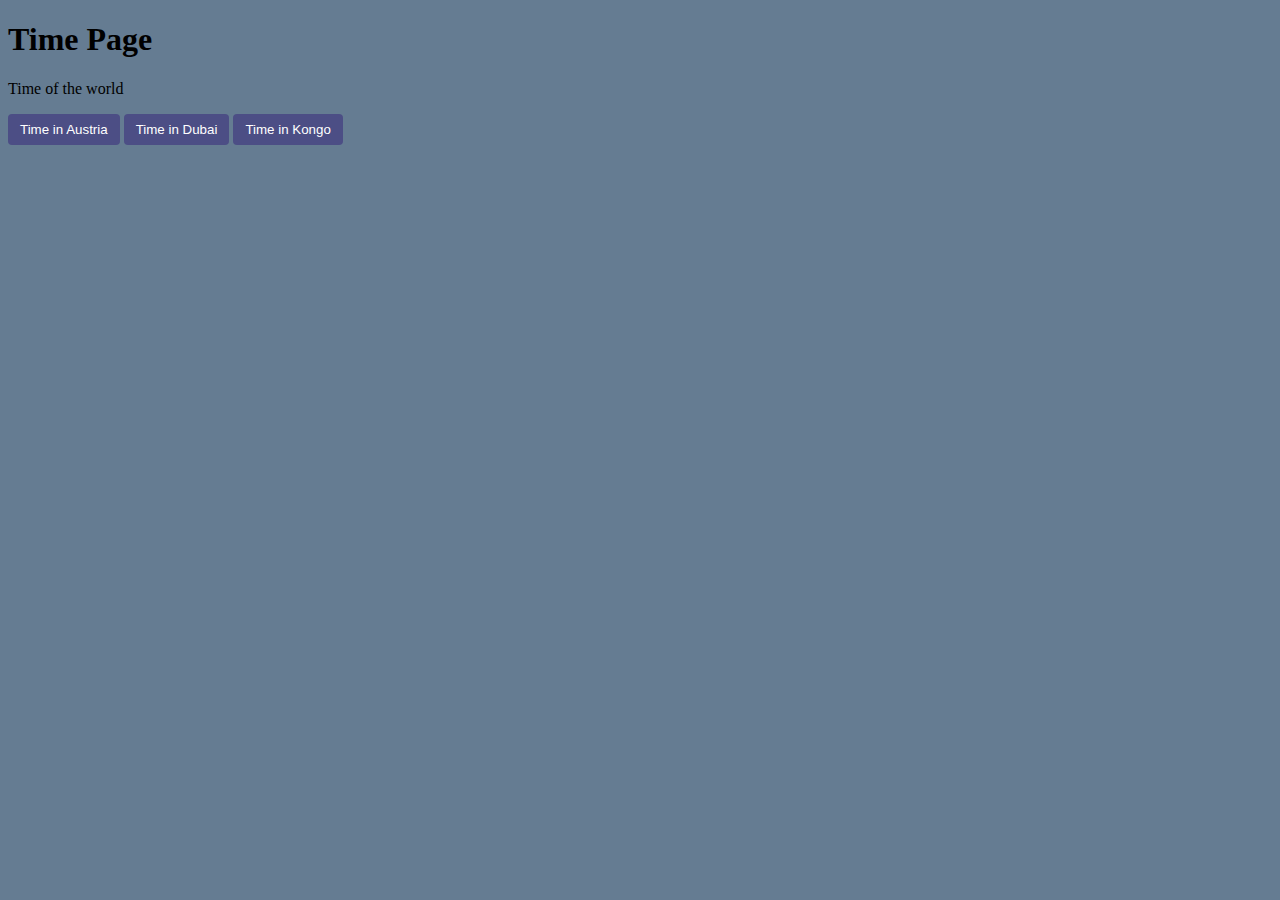
<file: index.html>
<!DOCTYPE html>
<html lang="en">
<head>
    <meta charset="UTF-8">
    <meta name="viewport" content="width=device-width, initial-scale=1.0">
    <title>Time Page</title>
</head>
<body>
    <h1>Time Page</h1>
    <p>Time of the world</p>

    <a href="time-austria.html" style="text-decoration: none;">
      <button type="button" style="background-color: #4c4e85; color: #fff; border: none; padding: 8px 12px; border-radius: 4px; cursor: pointer;">
        Time in Austria
      </button>
    </a>
<style>body { background-color: #657c92; }</style>

 <a href="time-dubai.html" style="text-decoration: none;">
      <button type="button" style="background-color: #4c4e85; color: #fff; border: none; padding: 8px 12px; border-radius: 4px; cursor: pointer;">
        Time in Dubai
      </button>
    </a>

    
<!DOCTYPE html>
<html lang="en">
<head>
    <meta charset="UTF-8">
    <meta name="viewport" content="width=device-width, initial-scale=1.0">
    <title></title>
</head>
<body>
    <a href="time-kongo.html" style="text-decoration: none;">
      <button type="button" style="background-color: #4c4e85; color: #fff; border: none; padding: 8px 12px; border-radius: 4px; cursor: pointer;">
        Time in Kongo
      </button>
    </a>
</body>
</html>

</body>
</html>
</file>
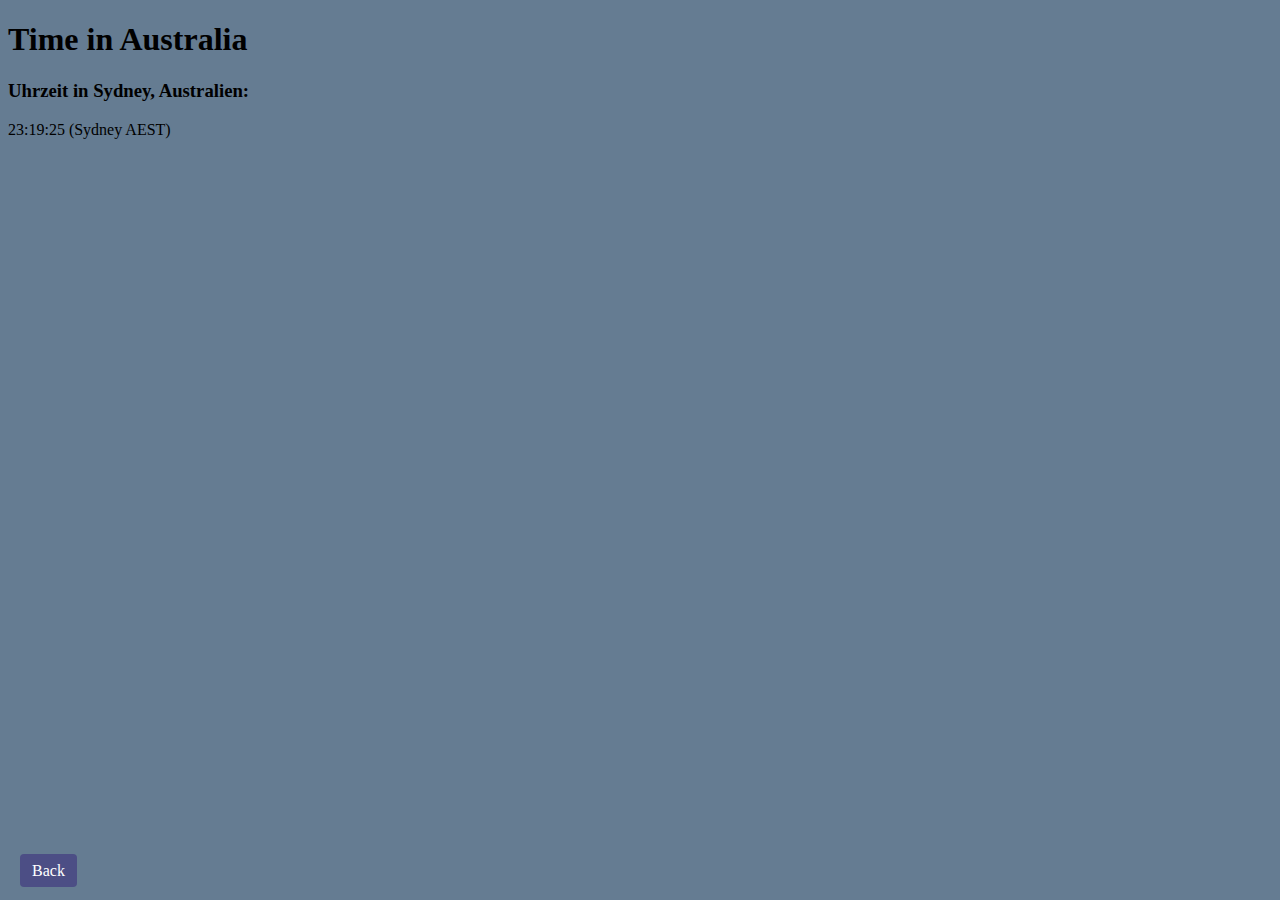
<file: home-page.html>
<!DOCTYPE html>
<html lang="en">
<head>
    <meta charset="UTF-8">
    <meta name="viewport" content="width=device-width, initial-scale=1.0">
    <title>Time in Australia</title>
</head>
<body>
    <H1>Time in Australia</H1>

<style>body { background-color: #657c92; }</style>

<!DOCTYPE html>
<html lang="en">
<head>
    <meta charset="UTF-8">
    <meta name="viewport" content="width=device-width, initial-scale=1.0">
    <title>Zeit</title>
</head>
<body>
    
<!DOCTYPE html>
<html lang="de">
<head>
    <meta charset="UTF-8">
    <title>Uhrzeit in Australien (Sydney)</title>
</head>
<body>

    <h3>Uhrzeit in Sydney, Australien:</h3>
    <p id="australien-uhrzeit">Lade Uhrzeit...</p>

    <script>
        function zeigeAustralienUhrzeitManuell() {
            const jetztLokal = new Date();
            const utcMilliseconds = jetztLokal.getTime() + (jetztLokal.getTimezoneOffset() * 60000);

            // Australien (Sydney) ist UTC+10. Wir fügen 10 Stunden in Millisekunden hinzu
            const australienOffsetMilliseconds = 10 * 60 * 60 * 1000; // 10 Stunden

            const australienMilliseconds = utcMilliseconds + australienOffsetMilliseconds;
            const australienZeit = new Date(australienMilliseconds);

            const stunden = australienZeit.getHours().toString().padStart(2, '0');
            const minuten = australienZeit.getMinutes().toString().padStart(2, '0');
            const sekunden = australienZeit.getSeconds().toString().padStart(2, '0');
            
            document.getElementById('australien-uhrzeit').innerHTML = stunden + ":" + minuten + ":" + sekunden + " (Sydney AEST)";
        }

        setInterval(zeigeAustralienUhrzeitManuell, 1000);
        zeigeAustralienUhrzeitManuell();
    </script>


<!DOCTYPE html>
<html lang="en">
<head>
    <meta charset="UTF-8">
    <meta name="viewport" content="width=device-width, initial-scale=1.0">
    <title>Back</title>
</head>
<body>
    
<!-- Der Container umschließt den Link und sorgt für die Positionierung -->
    <div class="bottom-left-container">
        <a href="home-page.html" class="back-button">
            Back
        </a>
    </div>
    <style>
        .bottom-left-container {
            position: fixed;
            bottom: 20px;
            left: 20px;
            z-index: 1000;
        }

        .back-button {
            background-color: #4c4e85;
            color: #fff;
            border: none;
            padding: 8px 12px;
            border-radius: 4px;
            cursor: pointer;
            text-decoration: none;
        }
    </style>

</body>
</html>
</html>
</html>
</file>
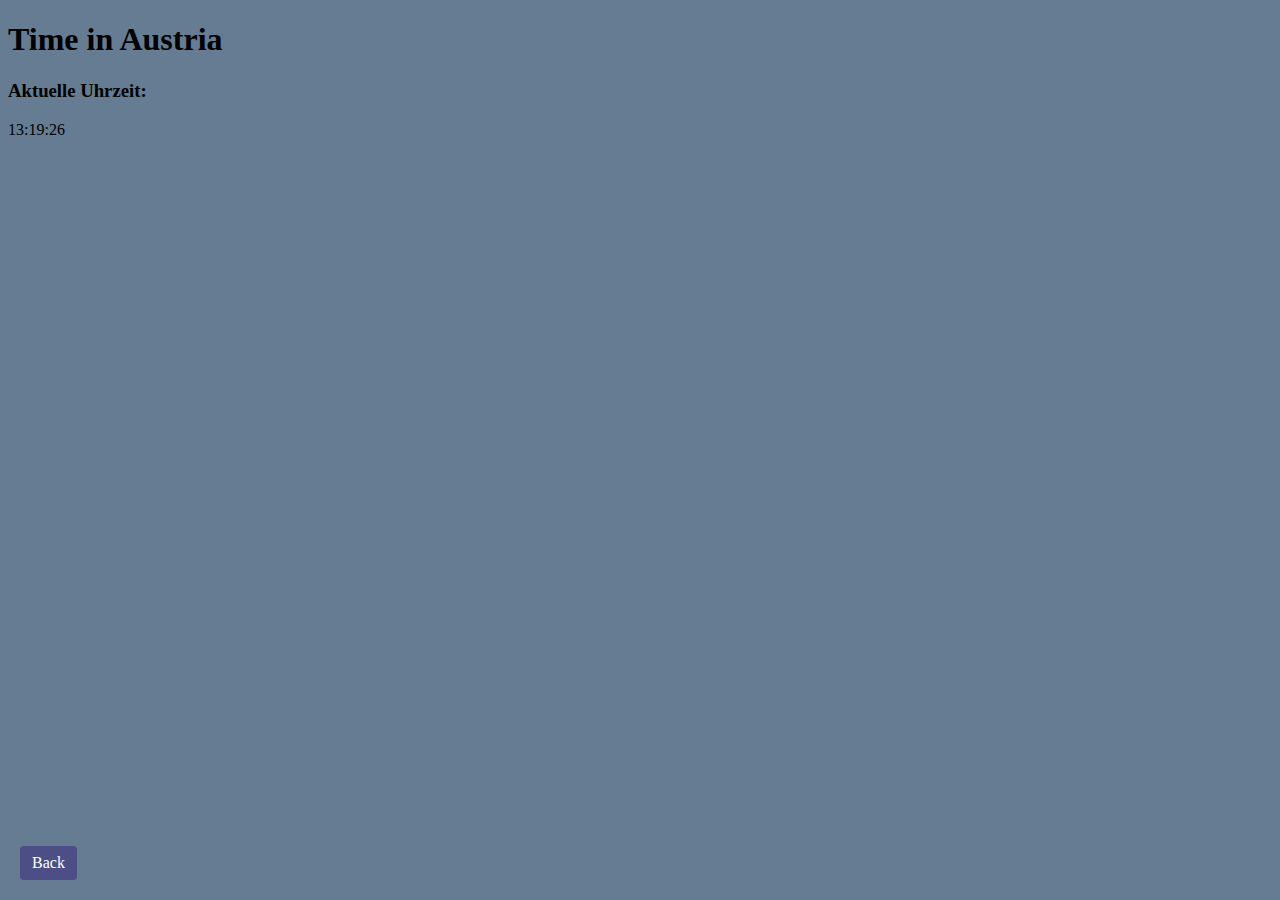
<file: index (2).html>
<!DOCTYPE html>
<html lang="en">
<head>
    <meta charset="UTF-8">
    <meta name="viewport" content="width=device-width, initial-scale=1.0">
    <title>Time-Austria</title>
    <style>body { background-color: #657c92; }</style>
    <H1>Time in Austria</H1>


</head><body>
   <!DOCTYPE html>
<html lang="de">
<head>
    <meta charset="UTF-8">
    <title>Aktuelle Uhrzeit</title>
</head>
<body>
    <h3>Aktuelle Uhrzeit:</h3>
    <!-- Hier wird die Uhrzeit angezeigt -->
    <p id="uhrzeit">Lade Uhrzeit...</p>

    <!-- Einbindung des JavaScripts -->
    <script>
        // Der JavaScript-Code kann hier direkt eingefügt werden
        function zeigeUhrzeit() {
            const jetzt = new Date();
            const stunden = jetzt.getHours().toString().padStart(2, '0');
            const minuten = jetzt.getMinutes().toString().padStart(2, '0');
            const sekunden = jetzt.getSeconds().toString().padStart(2, '0');
            
            document.getElementById('uhrzeit').innerHTML = stunden + ":" + minuten + ":" + sekunden;
        }

        // Aktualisiert die Uhrzeit jede Sekunde
        setInterval(zeigeUhrzeit, 1000);
        
        // Zeigt die Uhrzeit sofort beim Laden der Seite an
        zeigeUhrzeit();
    </script>

     <!DOCTYPE html>
<html lang="de">
<head>
    <meta charset="UTF-8">
    <meta name="viewport" content="width=device-width, initial-scale=1.0">
    <title>Button unten links</title>
    <style>
        /* Der neue Container für die Positionierung */
        .bottom-left-container {
            position: fixed; /* Fixiert die Position relativ zum Browserfenster */
            bottom: 20px;    /* Abstand vom unteren Rand: 20 Pixel */
            left: 20px;      /* Abstand vom linken Rand: 20 Pixel */
            /* Sorgt dafür, dass der Button über anderen Elementen liegt (optional) */
            z-index: 1000;
        }

        /* Der Stil für den Button selbst, unverändert */
        .back-button {
            background-color: #4c4e85;
            color: #fff;
            border: none;
            padding: 8px 12px;
            border-radius: 4px;
            cursor: pointer;
            text-decoration: none; /* Stellt sicher, dass keine Unterstreichung sichtbar ist */
            display: inline-block; /* Für die korrekte Darstellung des a-Tags als Button */
        }
    </style>
</head>
<body>

    <!-- Der Container umschließt den Link und sorgt für die Positionierung -->
    <div class="bottom-left-container">
        <a href="home-page.html" class="back-button">
            Back
        </a>
    </div>

</body>
</html>
</file>
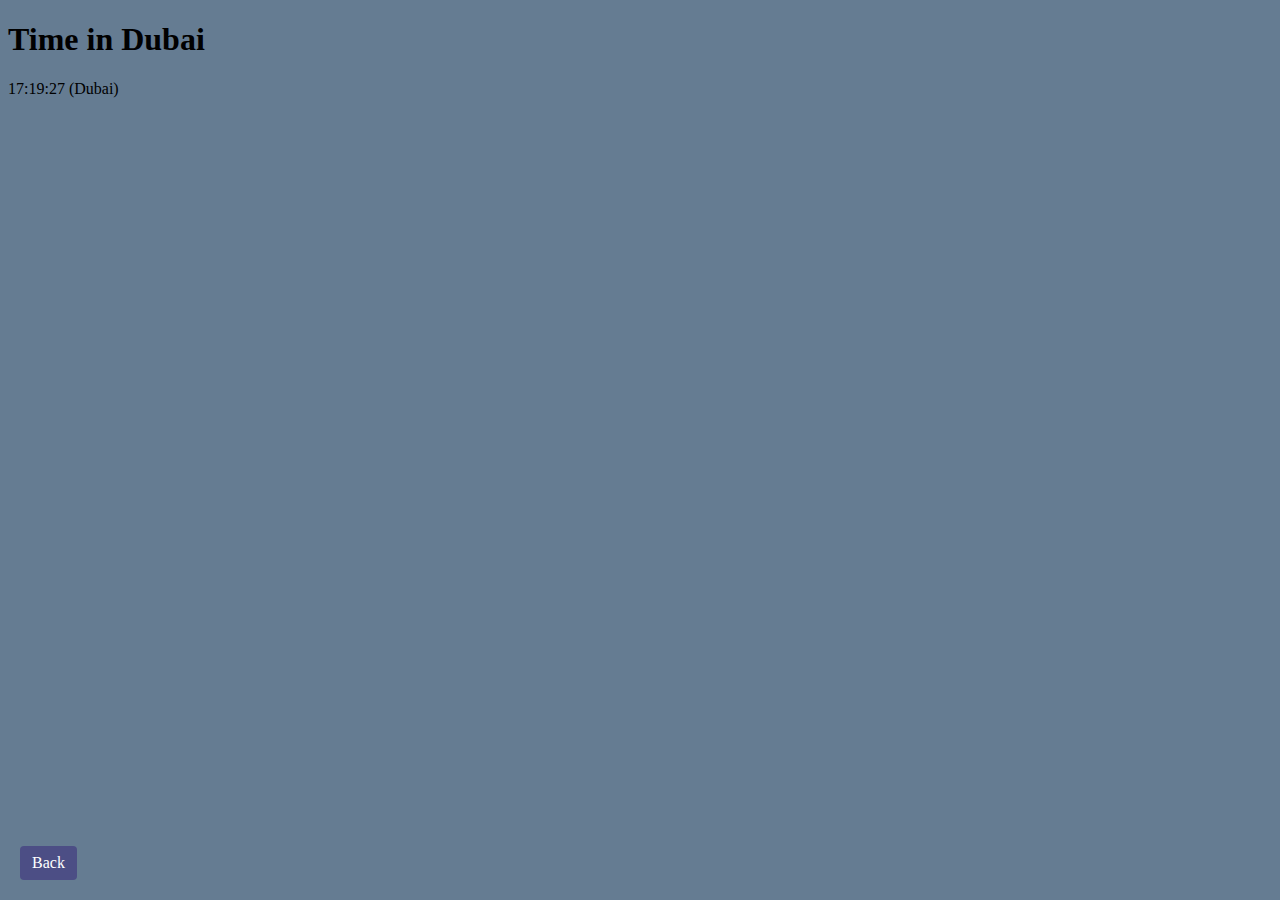
<file: index (3).html>
<!DOCTYPE html>
<html lang="en">
<head>
    <meta charset="UTF-8">
    <meta name="viewport" content="width=device-width, initial-scale=1.0">
    <title>Time in Dubai</title>
</head>
<body>
    <h1>Time in Dubai</h1>
    <h2></h2>
    <style>body { background-color: #657c92; }</style>
<!DOCTYPE html>
<html lang="de">
<head>
    <meta charset="UTF-8">
    <title><h2></h2></title>
</head>
<body>

    <h1></h1>
    <p id="dubai-uhrzeit">Lade Uhrzeit...</p>

    <script>
        function zeigeDubaiUhrzeitManuell() {
            // Aktuelles Datum/Uhrzeit-Objekt vom PC des Nutzers
            const jetztLokal = new Date();

            // getTimezoneOffset() gibt die Differenz in Minuten zwischen UTC und lokaler Zeit zurück.
            // Wir berechnen die UTC-Zeit: lokale Zeit + lokale Abweichung
            const utcMilliseconds = jetztLokal.getTime() + (jetztLokal.getTimezoneOffset() * 60000);

            // Dubai ist UTC+4. Wir fügen 4 Stunden in Millisekunden hinzu (4 * 60 * 60 * 1000)
            const dubaiOffsetMilliseconds = 4 * 60 * 60 * 1000;

            // Die endgültige Zeit in Dubai
            const dubaiMilliseconds = utcMilliseconds + dubaiOffsetMilliseconds;
            const dubaiZeit = new Date(dubaiMilliseconds);

            // Zeit formatieren
            const stunden = dubaiZeit.getHours().toString().padStart(2, '0');
            const minuten = dubaiZeit.getMinutes().toString().padStart(2, '0');
            const sekunden = dubaiZeit.getSeconds().toString().padStart(2, '0');
            
            document.getElementById('dubai-uhrzeit').innerHTML = stunden + ":" + minuten + ":" + sekunden + " (Dubai)";
        }

        // Aktualisiert die Uhrzeit jede Sekunde
        setInterval(zeigeDubaiUhrzeitManuell, 1000);
        
        // Zeigt die Uhrzeit sofort beim Laden der Seite an
        zeigeDubaiUhrzeitManuell();
    </script>
</body>
</html>

<!DOCTYPE html>
<html lang="en">
<head>
    <meta charset="UTF-8">
    <meta name="viewport" content="width=device-width, initial-scale=1.0">
    <title>Document</title>
</head>
<body>
    <!DOCTYPE html>
<html lang="de">
<head>
    <meta charset="UTF-8">
    <meta name="viewport" content="width=device-width, initial-scale=1.0">
    <title>Button unten links</title>
    <style>
        /* Der neue Container für die Positionierung */
        .bottom-left-container {
            position: fixed; /* Fixiert die Position relativ zum Browserfenster */
            bottom: 20px;    /* Abstand vom unteren Rand: 20 Pixel */
            left: 20px;      /* Abstand vom linken Rand: 20 Pixel */
            /* Sorgt dafür, dass der Button über anderen Elementen liegt (optional) */
            z-index: 1000;
        }

        /* Der Stil für den Button selbst, unverändert */
        .back-button {
            background-color: #4c4e85;
            color: #fff;
            border: none;
            padding: 8px 12px;
            border-radius: 4px;
            cursor: pointer;
            text-decoration: none; /* Stellt sicher, dass keine Unterstreichung sichtbar ist */
            display: inline-block; /* Für die korrekte Darstellung des a-Tags als Button */
        }
    </style>
</head>
<body>

    <!-- Der Container umschließt den Link und sorgt für die Positionierung -->
    <div class="bottom-left-container">
        <a href="home-page.html" class="back-button">
            Back
        </a>
    </div>

</body>
</html>
</file>
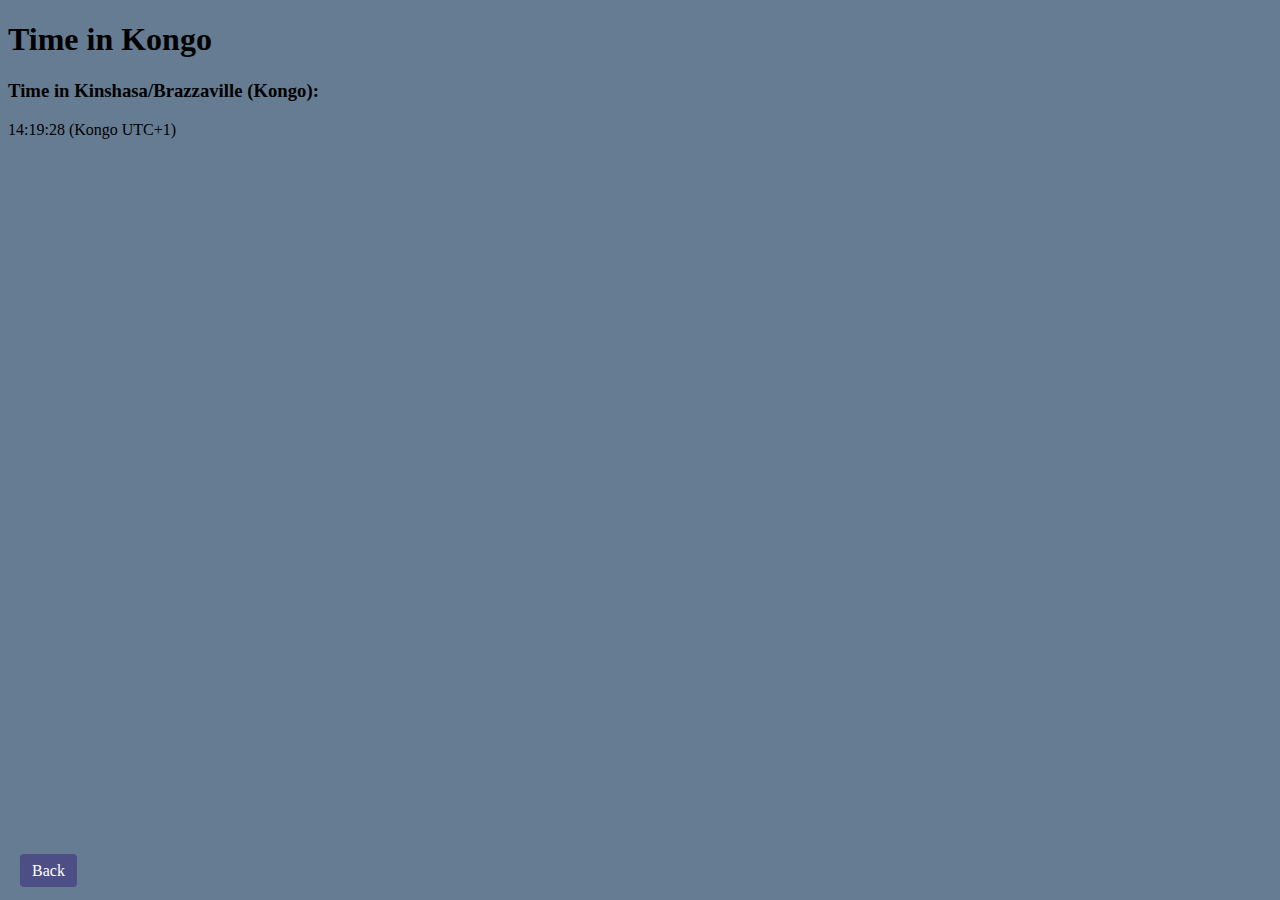
<file: index (4).html>
<!DOCTYPE html>
<html lang="en">
<head>
    <meta charset="UTF-8">
    <meta name="viewport" content="width=device-width, initial-scale=1.0">
    <title>Time in Kongo</title>
</head>
<body>
    <style>body { background-color: #657c92; }</style>
    <H1>Time in Kongo</H1>

<!DOCTYPE html>
<html lang="en">
<head>
    <meta charset="UTF-8">
    <meta name="viewport" content="width=device-width, initial-scale=1.0">
    <title>Zeit</title>
</head>
<body>
    <!DOCTYPE html>
<html lang="de">
<head>
    <meta charset="UTF-8">
    <title>Uhrzeit im Kongo</title>
</head>
<body>

    <h3>Time in Kinshasa/Brazzaville (Kongo):</h3>
    <p id="kongo-uhrzeit">Lade Uhrzeit...</p>

    <script>
        function zeigeKongoUhrzeitManuell() {
            const jetztLokal = new Date();
            const utcMilliseconds = jetztLokal.getTime() + (jetztLokal.getTimezoneOffset() * 60000);

            // Kongo (Westen) ist UTC+1. Wir fügen 1 Stunde in Millisekunden hinzu
            const kongoOffsetMilliseconds = 1 * 60 * 60 * 1000; // 1 Stunde

            const kongoMilliseconds = utcMilliseconds + kongoOffsetMilliseconds;
            const kongoZeit = new Date(kongoMilliseconds);

            const stunden = kongoZeit.getHours().toString().padStart(2, '0');
            const minuten = kongoZeit.getMinutes().toString().padStart(2, '0');
            const sekunden = kongoZeit.getSeconds().toString().padStart(2, '0');
            
            document.getElementById('kongo-uhrzeit').innerHTML = stunden + ":" + minuten + ":" + sekunden + " (Kongo UTC+1)";
        }

        setInterval(zeigeKongoUhrzeitManuell, 1000);
        zeigeKongoUhrzeitManuell();
    </script>


<!DOCTYPE html>
<html lang="en">
<head>
    <meta charset="UTF-8">
    <meta name="viewport" content="width=device-width, initial-scale=1.0">
    <title>back-button</title>
</head>
<body>
    
 <!-- Der Container umschließt den Link und sorgt für die Positionierung -->
    <div class="bottom-left-container">
        <a href="home-page.html" class="back-button">
            Back
        </a>
    </div>
    <style>
        .bottom-left-container {
            position: fixed;
            bottom: 20px;
            left: 20px;
            z-index: 1000;
        }

        .back-button {
            background-color: #4c4e85;
            color: #fff;
            border: none;
            padding: 8px 12px;
            border-radius: 4px;
            cursor: pointer;
            text-decoration: none;
        }
    </style>
</body>
</html>
</file>
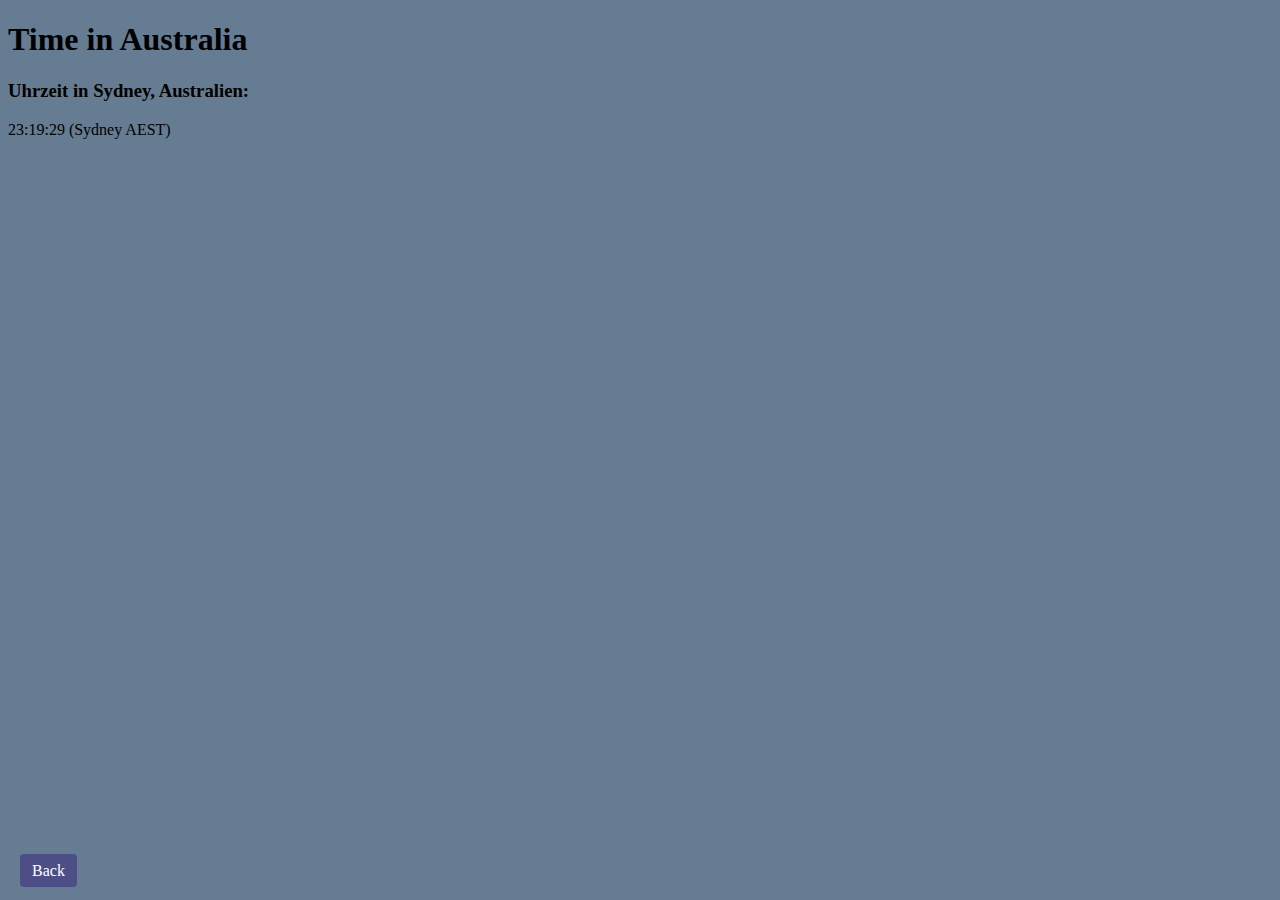
<file: time-australia.html>
<!DOCTYPE html>
<html lang="en">
<head>
    <meta charset="UTF-8">
    <meta name="viewport" content="width=device-width, initial-scale=1.0">
    <title>Time in Australia</title>
</head>
<body>
    <H1>Time in Australia</H1>

<style>body { background-color: #657c92; }</style>

<!DOCTYPE html>
<html lang="en">
<head>
    <meta charset="UTF-8">
    <meta name="viewport" content="width=device-width, initial-scale=1.0">
    <title>Zeit</title>
</head>
<body>
    
<!DOCTYPE html>
<html lang="de">
<head>
    <meta charset="UTF-8">
    <title>Uhrzeit in Australien (Sydney)</title>
</head>
<body>

    <h3>Uhrzeit in Sydney, Australien:</h3>
    <p id="australien-uhrzeit">Lade Uhrzeit...</p>

    <script>
        function zeigeAustralienUhrzeitManuell() {
            const jetztLokal = new Date();
            const utcMilliseconds = jetztLokal.getTime() + (jetztLokal.getTimezoneOffset() * 60000);

            // Australien (Sydney) ist UTC+10. Wir fügen 10 Stunden in Millisekunden hinzu
            const australienOffsetMilliseconds = 10 * 60 * 60 * 1000; // 10 Stunden

            const australienMilliseconds = utcMilliseconds + australienOffsetMilliseconds;
            const australienZeit = new Date(australienMilliseconds);

            const stunden = australienZeit.getHours().toString().padStart(2, '0');
            const minuten = australienZeit.getMinutes().toString().padStart(2, '0');
            const sekunden = australienZeit.getSeconds().toString().padStart(2, '0');
            
            document.getElementById('australien-uhrzeit').innerHTML = stunden + ":" + minuten + ":" + sekunden + " (Sydney AEST)";
        }

        setInterval(zeigeAustralienUhrzeitManuell, 1000);
        zeigeAustralienUhrzeitManuell();
    </script>


<!DOCTYPE html>
<html lang="en">
<head>
    <meta charset="UTF-8">
    <meta name="viewport" content="width=device-width, initial-scale=1.0">
    <title>Back</title>
</head>
<body>
    
<!-- Der Container umschließt den Link und sorgt für die Positionierung -->
    <div class="bottom-left-container">
        <a href="home-page.html" class="back-button">
            Back
        </a>
    </div>
    <style>
        .bottom-left-container {
            position: fixed;
            bottom: 20px;
            left: 20px;
            z-index: 1000;
        }

        .back-button {
            background-color: #4c4e85;
            color: #fff;
            border: none;
            padding: 8px 12px;
            border-radius: 4px;
            cursor: pointer;
            text-decoration: none;
        }
    </style>

</body>
</html>
</html>
</html>
</file>
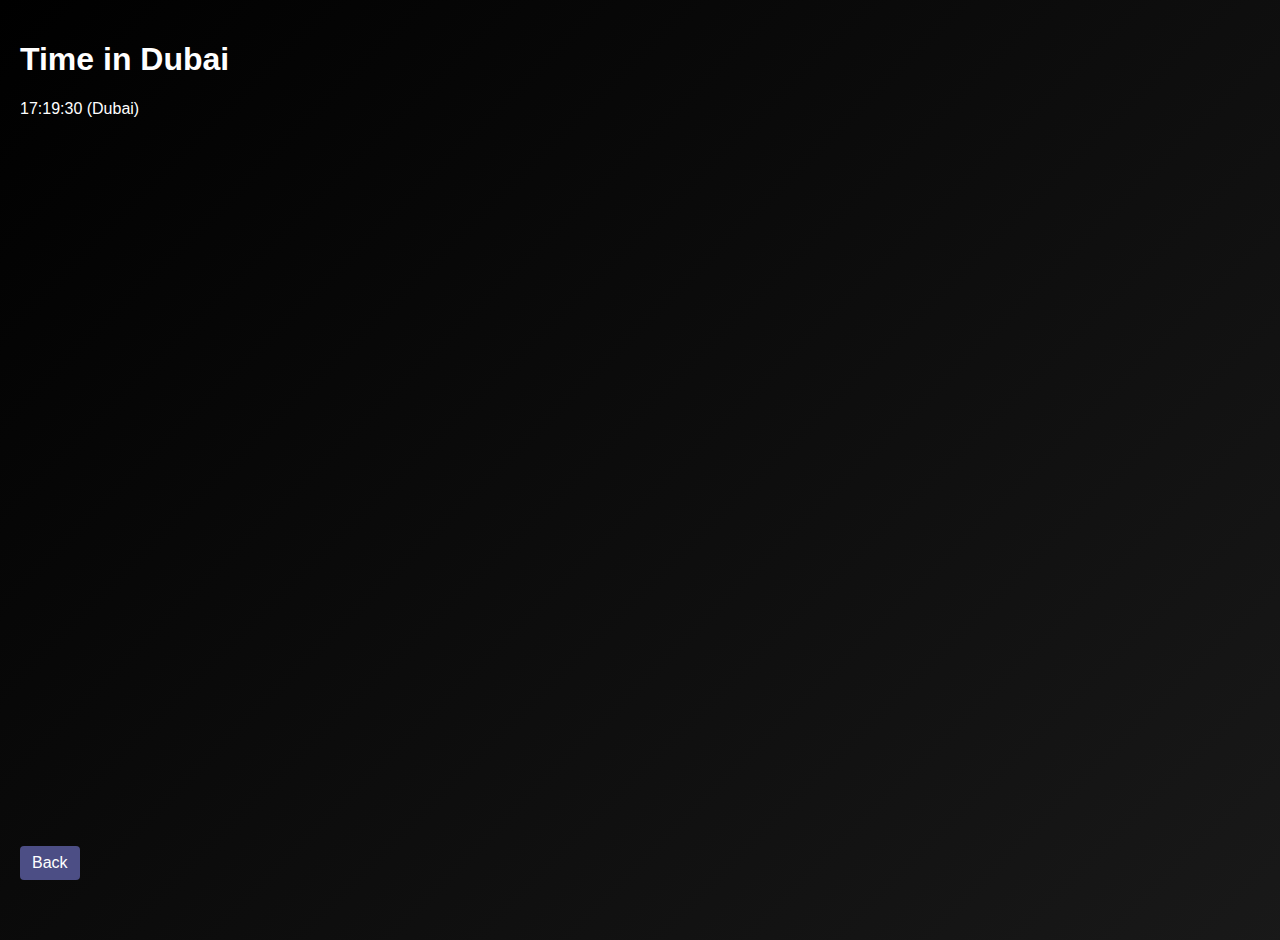
<file: time-dubai.html>
<!DOCTYPE html>
<html lang="en">
<head>
    <meta charset="UTF-8">
    <meta name="viewport" content="width=device-width, initial-scale=1.0">
    <title>Time in Dubai</title>
</head>
<body>
    <h1>Time in Dubai</h1>
    <h2></h2>
    <style>body { background-color: #657c92; }</style>
<!DOCTYPE html>
<html lang="de">
<head>
    <meta charset="UTF-8">
    <title><h2></h2></title>
</head>
<body>

    <h1></h1>
    <p id="dubai-uhrzeit">Lade Uhrzeit...</p>

    <script>
        function zeigeDubaiUhrzeitManuell() {
            // Aktuelles Datum/Uhrzeit-Objekt vom PC des Nutzers
            const jetztLokal = new Date();

            // getTimezoneOffset() gibt die Differenz in Minuten zwischen UTC und lokaler Zeit zurück.
            // Wir berechnen die UTC-Zeit: lokale Zeit + lokale Abweichung
            const utcMilliseconds = jetztLokal.getTime() + (jetztLokal.getTimezoneOffset() * 60000);

            // Dubai ist UTC+4. Wir fügen 4 Stunden in Millisekunden hinzu (4 * 60 * 60 * 1000)
            const dubaiOffsetMilliseconds = 4 * 60 * 60 * 1000;

            // Die endgültige Zeit in Dubai
            const dubaiMilliseconds = utcMilliseconds + dubaiOffsetMilliseconds;
            const dubaiZeit = new Date(dubaiMilliseconds);

            // Zeit formatieren
            const stunden = dubaiZeit.getHours().toString().padStart(2, '0');
            const minuten = dubaiZeit.getMinutes().toString().padStart(2, '0');
            const sekunden = dubaiZeit.getSeconds().toString().padStart(2, '0');
            
            document.getElementById('dubai-uhrzeit').innerHTML = stunden + ":" + minuten + ":" + sekunden + " (Dubai)";
        }

        // Aktualisiert die Uhrzeit jede Sekunde
        setInterval(zeigeDubaiUhrzeitManuell, 1000);
        
        // Zeigt die Uhrzeit sofort beim Laden der Seite an
        zeigeDubaiUhrzeitManuell();
    </script>
</body>
</html>

<!DOCTYPE html>
<html lang="en">
<head>
    <meta charset="UTF-8">
    <meta name="viewport" content="width=device-width, initial-scale=1.0">
    <title>Document</title>
</head>
<body>
    <!DOCTYPE html>
<html lang="de">
<head>
    <meta charset="UTF-8">
    <meta name="viewport" content="width=device-width, initial-scale=1.0">
    <title>Button unten links</title>
    <style>
        /* Der neue Container für die Positionierung */
        .bottom-left-container {
            position: fixed; /* Fixiert die Position relativ zum Browserfenster */
            bottom: 20px;    /* Abstand vom unteren Rand: 20 Pixel */
            left: 20px;      /* Abstand vom linken Rand: 20 Pixel */
            /* Sorgt dafür, dass der Button über anderen Elementen liegt (optional) */
            z-index: 1000;
        }

        /* Der Stil für den Button selbst, unverändert */
        .back-button {
            background-color: #4c4e85;
            color: #fff;
            border: none;
            padding: 8px 12px;
            border-radius: 4px;
            cursor: pointer;
            text-decoration: none; /* Stellt sicher, dass keine Unterstreichung sichtbar ist */
            display: inline-block; /* Für die korrekte Darstellung des a-Tags als Button */
        }
    </style>
</head>
<body>

    <!-- Der Container umschließt den Link und sorgt für die Positionierung -->
    <div class="bottom-left-container">
        <a href="home-page.html" class="back-button">
            Back
        </a>
    </div>

<link rel="stylesheet" href="styles.css">



<script>
    // HIER STELLEN SIE DEN ABSTAND IN PIXELN EIN:
    const cornerProximity = 250; // Wenn Sie 250 Pixel von der Ecke entfernt sind, startet der Effekt

    const body = document.body;

    document.addEventListener('mousemove', (event) => {
        const mouseYFromBottom = window.innerHeight - event.clientY; 
        const mouseXFromLeft = event.clientX; 

        // Die Bedingung verwendet diesen Wert zur Prüfung
        if (mouseYFromBottom < cornerProximity && mouseXFromLeft < cornerProximity) {
            if (!body.classList.contains('is-near-corner')) {
                body.classList.add('is-near-corner');
            }
        } else {
            if (body.classList.contains('is-near-corner')) {
                body.classList.remove('is-near-corner');
            }
        }
    });
</script>



</body>
</html>
</file>
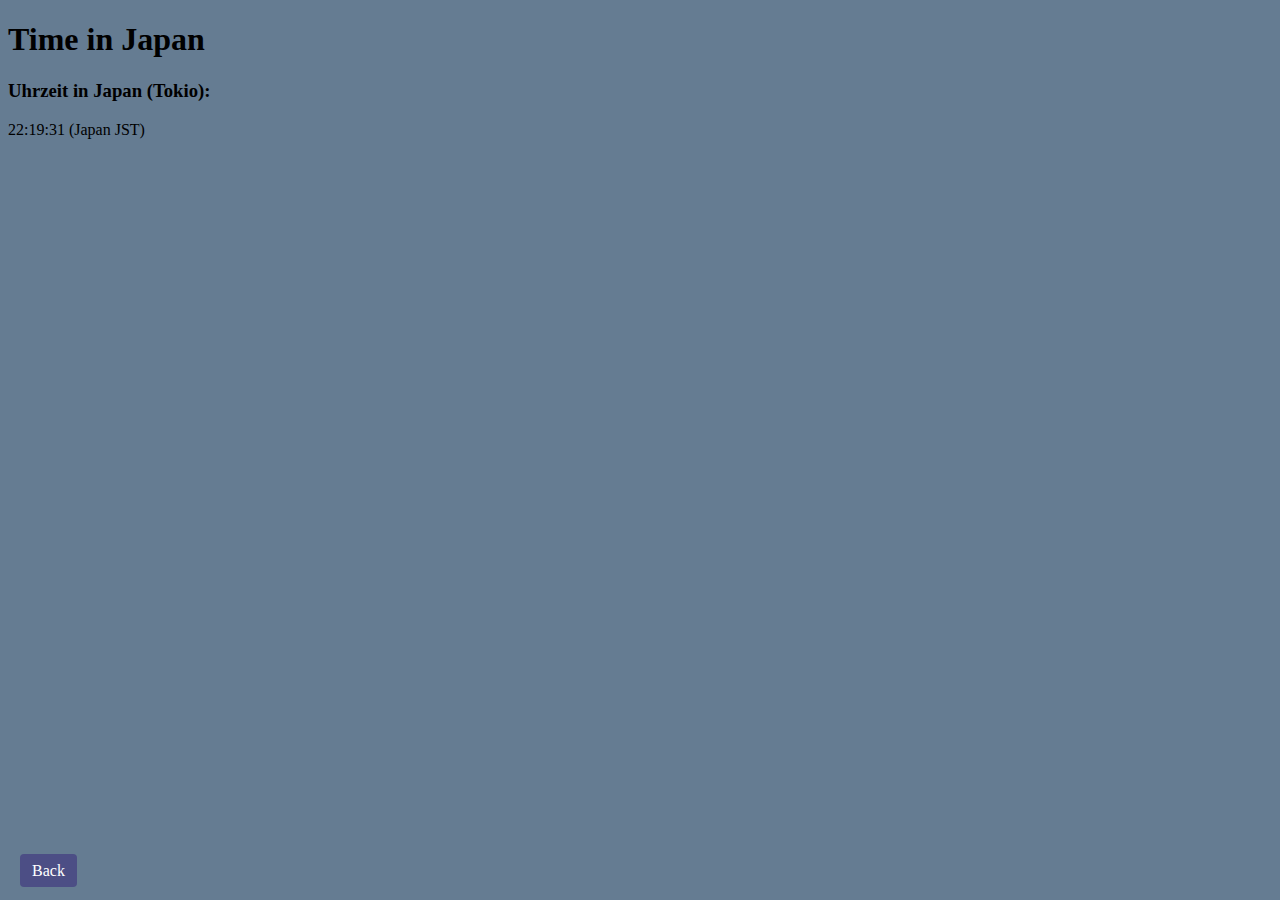
<file: time-japan.html>
<!DOCTYPE html>
<html lang="en">
<head>
    <meta charset="UTF-8">
    <meta name="viewport" content="width=device-width, initial-scale=1.0">
    <title>Document</title>
</head>
<body>
    <style>body { background-color: #657c92; }</style>
    <h1>Time in Japan</h1>
</body>
</html>

<!DOCTYPE html>
<html lang="en">
<head>
    <meta charset="UTF-8">
    <meta name="viewport" content="width=device-width, initial-scale=1.0">
    <title>Zeit</title>
</head>
<body>
    
<!DOCTYPE html>
<html lang="de">
<head>
    <meta charset="UTF-8">
    <title>Uhrzeit in Japan</title>
</head>
<body>

    <h3>Uhrzeit in Japan (Tokio):</h3>
    <p id="japan-uhrzeit">Lade Uhrzeit...</p>

    <script>
        function zeigeJapanUhrzeitManuell() {
            const jetztLokal = new Date();
            const utcMilliseconds = jetztLokal.getTime() + (jetztLokal.getTimezoneOffset() * 60000);

            // Japan ist UTC+9. Wir fügen 9 Stunden in Millisekunden hinzu
            const japanOffsetMilliseconds = 9 * 60 * 60 * 1000; // 9 Stunden

            const japanMilliseconds = utcMilliseconds + japanOffsetMilliseconds;
            const japanZeit = new Date(japanMilliseconds);

            const stunden = japanZeit.getHours().toString().padStart(2, '0');
            const minuten = japanZeit.getMinutes().toString().padStart(2, '0');
            const sekunden = japanZeit.getSeconds().toString().padStart(2, '0');
            
            document.getElementById('japan-uhrzeit').innerHTML = stunden + ":" + minuten + ":" + sekunden + " (Japan JST)";
        }

        setInterval(zeigeJapanUhrzeitManuell, 1000);
        zeigeJapanUhrzeitManuell();
    </script>

</body>
</html>

<!DOCTYPE html>
<html lang="en">
<head>
    <meta charset="UTF-8">
    <meta name="viewport" content="width=device-width, initial-scale=1.0">
    <title>Document</title>
</head>
<body>
    
<!-- Der Container umschließt den Link und sorgt für die Positionierung -->
    <div class="bottom-left-container">
        <a href="home-page.html" class="back-button">
            Back
        </a>
    </div>
    <style>
        .bottom-left-container {
            position: fixed;
            bottom: 20px;
            left: 20px;
            z-index: 1000;
        }

        .back-button {
            background-color: #4c4e85;
            color: #fff;
            border: none;
            padding: 8px 12px;
            border-radius: 4px;
            cursor: pointer;
            text-decoration: none;
        }
    </style>

</body>
</html>
</file>
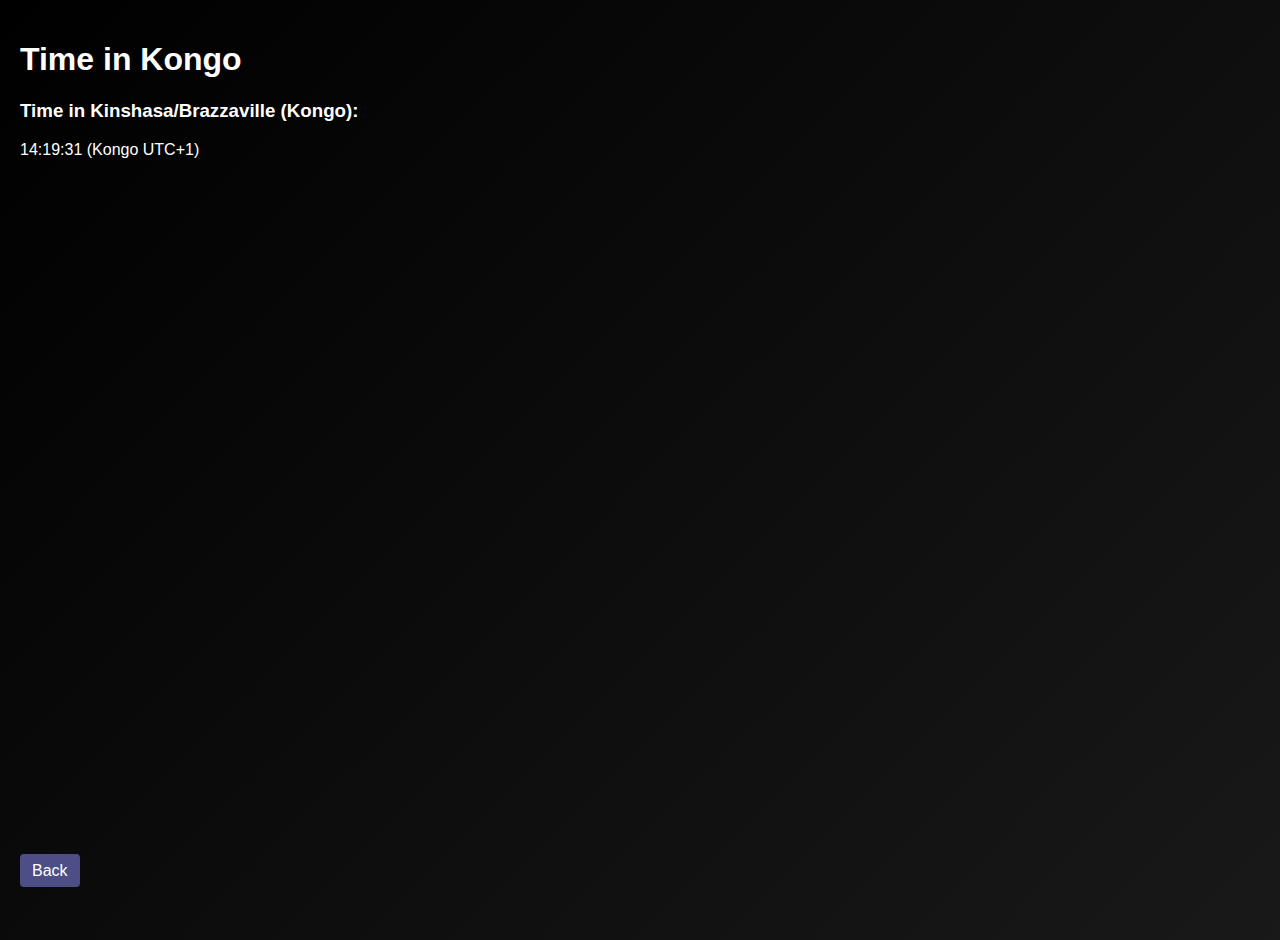
<file: time-kongo.html>
<!DOCTYPE html>
<html lang="en">
<head>
    <meta charset="UTF-8">
    <meta name="viewport" content="width=device-width, initial-scale=1.0">
    <title>Time in Kongo</title>
</head>
<body>
    <style>body { background-color: #657c92; }</style>
    <H1>Time in Kongo</H1>

<!DOCTYPE html>
<html lang="en">
<head>
    <meta charset="UTF-8">
    <meta name="viewport" content="width=device-width, initial-scale=1.0">
    <title>Zeit</title>
</head>
<body>
    <!DOCTYPE html>
<html lang="de">
<head>
    <meta charset="UTF-8">
    <title>Uhrzeit im Kongo</title>
</head>
<body>

    <h3>Time in Kinshasa/Brazzaville (Kongo):</h3>
    <p id="kongo-uhrzeit">Lade Uhrzeit...</p>

    <script>
        function zeigeKongoUhrzeitManuell() {
            const jetztLokal = new Date();
            const utcMilliseconds = jetztLokal.getTime() + (jetztLokal.getTimezoneOffset() * 60000);

            // Kongo (Westen) ist UTC+1. Wir fügen 1 Stunde in Millisekunden hinzu
            const kongoOffsetMilliseconds = 1 * 60 * 60 * 1000; // 1 Stunde

            const kongoMilliseconds = utcMilliseconds + kongoOffsetMilliseconds;
            const kongoZeit = new Date(kongoMilliseconds);

            const stunden = kongoZeit.getHours().toString().padStart(2, '0');
            const minuten = kongoZeit.getMinutes().toString().padStart(2, '0');
            const sekunden = kongoZeit.getSeconds().toString().padStart(2, '0');
            
            document.getElementById('kongo-uhrzeit').innerHTML = stunden + ":" + minuten + ":" + sekunden + " (Kongo UTC+1)";
        }

        setInterval(zeigeKongoUhrzeitManuell, 1000);
        zeigeKongoUhrzeitManuell();
    </script>


<!DOCTYPE html>
<html lang="en">
<head>
    <meta charset="UTF-8">
    <meta name="viewport" content="width=device-width, initial-scale=1.0">
    <title>back-button</title>
</head>
<body>
    
 <!-- Der Container umschließt den Link und sorgt für die Positionierung -->
    <div class="bottom-left-container">
        <a href="home-page.html" class="back-button">
            Back
        </a>
    </div>
    <style>
        .bottom-left-container {
            position: fixed;
            bottom: 20px;
            left: 20px;
            z-index: 1000;
        }

        .back-button {
            background-color: #4c4e85;
            color: #fff;
            border: none;
            padding: 8px 12px;
            border-radius: 4px;
            cursor: pointer;
            text-decoration: none;
        }
    </style>

<link rel="stylesheet" href="styles.css">



<script>
    // HIER STELLEN SIE DEN ABSTAND IN PIXELN EIN:
    const cornerProximity = 250; // Wenn Sie 250 Pixel von der Ecke entfernt sind, startet der Effekt

    const body = document.body;

    document.addEventListener('mousemove', (event) => {
        const mouseYFromBottom = window.innerHeight - event.clientY; 
        const mouseXFromLeft = event.clientX; 

        // Die Bedingung verwendet diesen Wert zur Prüfung
        if (mouseYFromBottom < cornerProximity && mouseXFromLeft < cornerProximity) {
            if (!body.classList.contains('is-near-corner')) {
                body.classList.add('is-near-corner');
            }
        } else {
            if (body.classList.contains('is-near-corner')) {
                body.classList.remove('is-near-corner');
            }
        }
    });
</script>




</body>
</html>
</file>
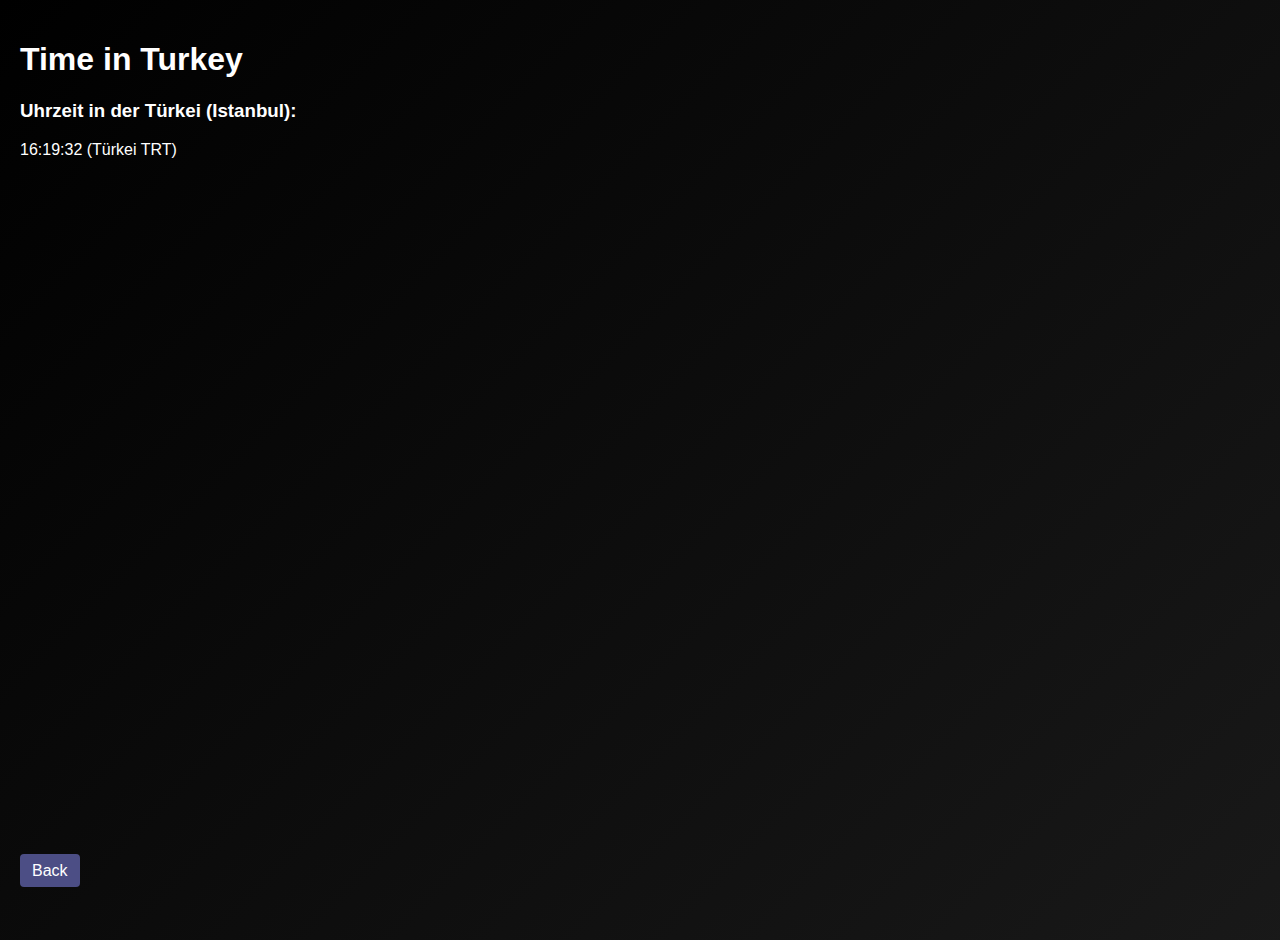
<file: time-turkey.html>
<!DOCTYPE html>
<html lang="en">
<head>
    <meta charset="UTF-8">
    <meta name="viewport" content="width=device-width, initial-scale=1.0">
    <title>Time in Turkey</title>
</head>
<body>
    <H1>Time in Turkey</H1>


<style>body { background-color: #657c92; }</style>

<!DOCTYPE html>
<html lang="de">
<head>
    <meta charset="UTF-8">
    <title>Uhrzeit in der Türkei</title>
</head>
<body>

    <h3>Uhrzeit in der Türkei (Istanbul):</h3>
    <p id="tuerkei-uhrzeit">Lade Uhrzeit...</p>

    <script>
        function zeigeTuerkeiUhrzeitManuell() {
            const jetztLokal = new Date();
            const utcMilliseconds = jetztLokal.getTime() + (jetztLokal.getTimezoneOffset() * 60000);

            // Türkei ist UTC+3. Wir fügen 3 Stunden in Millisekunden hinzu
            const tuerkeiOffsetMilliseconds = 3 * 60 * 60 * 1000; // 3 Stunden

            const tuerkeiMilliseconds = utcMilliseconds + tuerkeiOffsetMilliseconds;
            const tuerkeiZeit = new Date(tuerkeiMilliseconds);

            const stunden = tuerkeiZeit.getHours().toString().padStart(2, '0');
            const minuten = tuerkeiZeit.getMinutes().toString().padStart(2, '0');
            const sekunden = tuerkeiZeit.getSeconds().toString().padStart(2, '0');
            
            document.getElementById('tuerkei-uhrzeit').innerHTML = stunden + ":" + minuten + ":" + sekunden + " (Türkei TRT)";
        }

        setInterval(zeigeTuerkeiUhrzeitManuell, 1000);
        zeigeTuerkeiUhrzeitManuell();
    </script>

</body>
</html>

<!DOCTYPE html>
<html lang="en">
<head>
    <meta charset="UTF-8">
    <meta name="viewport" content="width=device-width, initial-scale=1.0">
    <title>Back</title>
</head>
<body>
    <!-- Der Container umschließt den Link und sorgt für die Positionierung -->
    <div class="bottom-left-container">
        <a href="home-page.html" class="back-button">
            Back
        </a>
    </div>
    <style>
        .bottom-left-container {
            position: fixed;
            bottom: 20px;
            left: 20px;
            z-index: 1000;
        }

        .back-button {
            background-color: #4c4e85;
            color: #fff;
            border: none;
            padding: 8px 12px;
            border-radius: 4px;
            cursor: pointer;
            text-decoration: none;
        }
    </style>



<link rel="stylesheet" href="styles.css">




 <link rel="stylesheet" href="styles.css">



<script>
    // HIER STELLEN SIE DEN ABSTAND IN PIXELN EIN:
    const cornerProximity = 250; // Wenn Sie 250 Pixel von der Ecke entfernt sind, startet der Effekt

    const body = document.body;

    document.addEventListener('mousemove', (event) => {
        const mouseYFromBottom = window.innerHeight - event.clientY; 
        const mouseXFromLeft = event.clientX; 

        // Die Bedingung verwendet diesen Wert zur Prüfung
        if (mouseYFromBottom < cornerProximity && mouseXFromLeft < cornerProximity) {
            if (!body.classList.contains('is-near-corner')) {
                body.classList.add('is-near-corner');
            }
        } else {
            if (body.classList.contains('is-near-corner')) {
                body.classList.remove('is-near-corner');
            }
        }
    });
</script>




</body>
</html>

</body>
</html>
</file>
<file: styles.css>
/* --- Standardzustand des Hintergrunds --- */
body {
    /* Ausgangsfarben (Grau/Schwarz) */
    background: linear-gradient(-45deg, #424242, #616161, #212121, #000000);
    background-size: 400% 400%;
    animation: gradient-shift 18s ease infinite alternate; /* LANGSAME Animation */
    height: 100vh;
    margin: 0;
    
    /* Textfarbe und Positionierung */
    color: #ffffff; /* Stellt sicher, dass Ihr Text weiß ist und bleibt */
    font-family: sans-serif;
    padding: 20px;
    
    /* Wichtig: Erlaubt uns, einen zweiten, schwarzen Hintergrund darüber zu legen */
    position: relative; 
}

/* --- Ein Overlay-Element, das den schwarzen Hintergrund hält --- */
body::before {
    content: '';
    position: absolute;
    top: 0;
    left: 0;
    right: 0;
    bottom: 0;
    background-color: rgba(0, 0, 0, 0); /* Startet komplett transparent */
    transition: background-color 0.8s ease-in-out; /* Weiche Überblendung */
    pointer-events: none; /* WICHTIG: Klicks gehen durch das Overlay hindurch zu den Buttons */
    z-index: -1; /* Legt das Overlay hinter den Inhalt (der Inhalt hat standardmäßig z-index: 0) */
}

/* --- Zustand, wenn die Maus in der Nähe der Ecke ist --- */
body.is-near-corner a::before {
    /* Die Animationsdauer wird schneller */
    animation-duration: 0.5s; 
}

/* Der ::before Pseudo-Selektor wird jetzt schwarz */
body.is-near-corner::before {
    background-color: rgba(0, 0, 0, 1); /* Wird komplett schwarz */
}


/* Die Keyframes steuern die Bewegung des Hintergrunds */
@keyframes gradient-shift {
    0% {
        background-position: 0% 50%;
    }
    50% {
        background-position: 100% 50%;
    }
    100% {
        background-position: 0% 50%;
    }
}






/* --- Stil für Links/Buttons --- */
a.button {
    display: inline-block;
    padding: 10px 20px;
    margin: 10px;
    background-color: rgba(255, 255, 255, 0.2);
    color: #ffffff;
    text-decoration: none;
    border-radius: 5px;
    transition: background-color 0.3s ease;
}

a.button:hover {
    background-color: rgba(255, 255, 255, 0.4);
}
</file>
